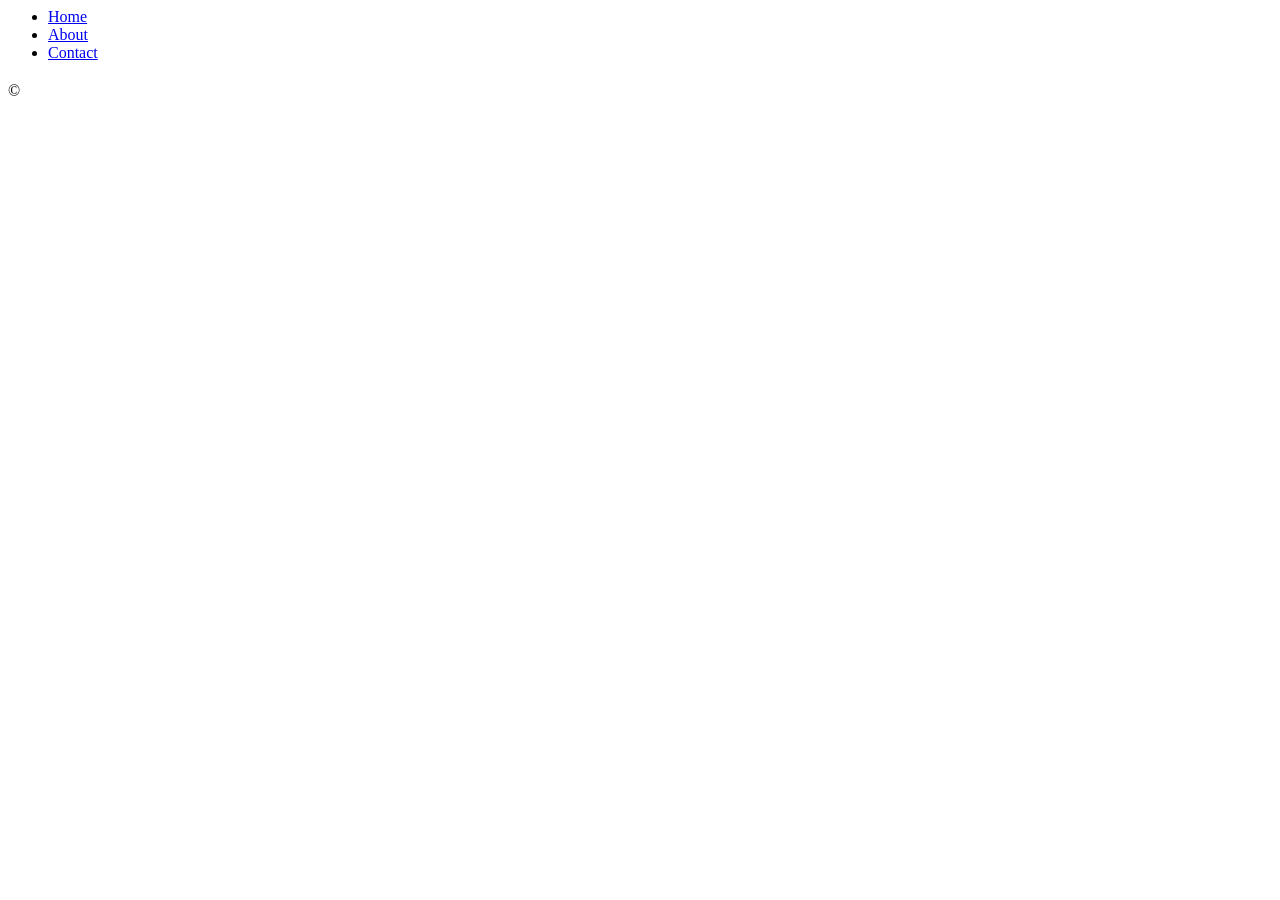
<file: resturant.html>
<html lang="en">
<head>
    <meta charset="UTF-8">
    <meta name="viewport" content="width=device-width, initial-scale=1.0">
    <title>Resume forside</title>
    <link rel="resume.css" type="text/css" href="resume.css">
    <script src="resume.js"></script>
</head>
<body>

    <header>
        <h1> </h1>
    </header>

    <nav>
        <ul>
            <li><a href="#">Home</a></li>
            <li><a href="#">About</a></li>
            <li><a href="#">Contact</a></li>
        </ul>
    </nav>

    <section>
        <h2></h2>
        <p></p>
    </section>

    <footer>
        <p>&copy; </p>
    </footer>

</body>
</html>
</file>
<file: resume.css>
@charset "UTF-8";
/* CSS dokument */

* {
    /* allows us to include the padding and border in an element's total width and height */
    box-sizing: border-box;
    padding: 0px;
    margin: 0px;
}

/* Defining variables and setting height */
html,body {
  --brand-color: #525b53;
  --brand-color-10: #4a524b;
  --brand2-color: #3f444b;
  --txt-color: #000000;
  --white-color: #ffffff;

  --max-width: 1200px;
  --margin-around-main: 80px;

  --radius-btn: 5px;
}

h2, h3, p {
    font-family: 'Raleway', sans-serif;
    margin-bottom: 8px;
}

h2 {
    font-size: 28px;
    line-height: 28px;
    font-weight: 600;
    margin: 20px 0;
}

h3 {
    font-size: 16px;
    line-height: 24px;
    font-weight: 700;
}

p {
    font-size: 16px;
    line-height: 26px;
    font-weight: 400;
}

.links-white{
  color: var(--white-color);
}

.links-black{
  color: var(--txt-color);
}

.txt_header {
    font-size: 14px;
    line-height: 20px;
    font-weight: 400;
}

.hidden {
  display: none;
}

/* HEADER START */

.menu-open {
  margin: 1rem;
  padding: 5px 10px;
  font-size: 24px;
  color: var(--white-color);
  background-color: var(--brand-color-10);
  cursor: pointer;
  border-radius: var(--radius-btn);
  border: none;
}

header {
  background-color: var(--brand-color);
  width: 100%;
  display: flex;
  justify-content: end;
}

#logo img {
  height: 40px;
  width: auto;

}

nav {
  height: auto;
  display: flex;
  flex-direction: column;
  justify-content: space-between;
  align-items: center;
  text-align: center;
  width: 100%;
}

nav ul{
  display: block;
  list-style: none;
}

nav ul li{
  width: auto;
  padding: 30px;
  z-index: 1;
}

/* Sætter top navigation tekst color og deco */
nav ul li a{
    color: var(--white-color);
    text-decoration: none; 
}

/* Styling af drop-down menuerne */
.sub-menu-1,
.sub-menu-2
{
    display: none;
    background-color: var(--white-color);
    box-shadow: 0px 0px 10px rgba(0, 0, 0, 0.2);
    width: 100%;
}

/* Sætter tekst color på drop down menuerne */
.sub-menu-1 a,
.sub-menu-2 a {
  color: var(--txt-color);
}

/* Overwriter margin og padding som arves fra headeren */
.sub-menu-1 ul li,
.sub-menu-2 ul li {
  margin: 0;
  padding: 0;
}

/* Ændrer bg color ved hover over de forskellige elementer */
.sub-menu-1 ul li:hover{
  background-color: var(--brand2-color);
}

/* Ændrer item color ved hover */
.sub-menu-1 ul li:hover > a{
  color: var(--white-color);
}

/* Viser første sub menu ved hover */
nav ul li:hover .sub-menu-1 {
  display: block;
  position: relative;
}

/* Sætter direction for items i drop down */
nav ul li:hover .sub-menu-1 ul {
  display: block;
}

/* Styling of list items */
nav ul li:hover .sub-menu-1 ul li{
  width: 180px;
  padding: 20px;
  border-bottom: 1px;
  text-align: left;
}

/* Viser sub menu 2 ved hover over sub menu 1 */
.hover-sub-1:hover .sub-menu-2{
  position: relative;
  display: block;
}
/*navbar slut*/

/* Start main elements */
.content-width {
  max-width: var(--max-width);
  margin: auto;
}

#bg-container-slide_top {
  text-align: center;
  margin-bottom: 40px;
}

#container-slide_top {
  width: 100%;
  aspect-ratio: 3/1;
}

.fade {
  animation-name: fade;
  animation-duration: 1.5s;
}

@keyframes fade {
  from {opacity: .3}
  to {opacity: 1}
}

/* Making images responsive */
.responsive-img {
    width: 100%;
    height: auto;
}

/*multiple slideshows*/
.margin-around-main{
  margin-bottom: var(--margin-around-main);
}

.slideshows-width {
  flex: 1;
  width: 100%;
  height: auto; 
  overflow: hidden;
}

.slidess {
  display:flex; 
  text-align: left; 
  justify-content: center;
}

.slidess img {
  display: none;
  height: 240px; 
  width: auto;
  object-fit: cover;
}
.slidess img:first-child {
  display: block; 
}

.textbox-slide {
  background-color:transparent;
  padding: 10px; 
  text-align: center; 
}

.textbox-slide p {
  margin: 10px 0; 
}


/*book bord*/
#openBooking {
  position: fixed;
  bottom: 20px;
  right: 20px;
  z-index: 1000;
  border-radius: 5px;
  padding: 10px 30px;
  background-color: #3f444b;
  color: #ffffff;
  font-size: 16px;
}

#openBooking:hover {
  background-color: var(--brand-color); /* Ændre baggrundsfarve ved hover */
}

.booking-popup {
  display: none;
  position: fixed;
  bottom: 70px; /* Juster afstanden fra bunden efter behov */
  right: 20px;
  background-color: var(--brand-color);
  border: 1px solid #ccc;
  border-radius: 5px;
  padding: 20px;
  z-index: 1000;
  width: 300px;
}

#bookingForm{
  font-family: 'Raleway', sans-serif;
  font-size: 12px;
}

.booking-content {
  width: 100%;
}

.booking-header {
  background-color: var(--brand-color); /* Baggrundsfarve for overskriften */
  color: #fff; /* Tekstfarve for overskriften */
  padding-bottom: 10px;
}

.booking-header .close {
  position: relative;
  top: -15px;
  float: right; /* Placer krydset til højre */
  cursor: pointer; /* Ændre musemarkør til en hånd ved hover */
  font-size: 30px;
}

.booking-header .close:hover {
  color: #f00; /* Ændre farven på krydset ved hover */
}

.booking-content label{
  display: block;
  color: #ffffff;
  margin: 2px;
}

.booking-content input, 
.booking-content textarea {
width: 100%;
padding: 8px; 
margin-bottom: 15px;
border-radius: 5px;
}

.booking-content button[type="submit"] {
  padding: 10px 20px; 
  background-color: #ffffff; 
  color: var(--txt-color); 
  border: none; 
  cursor: pointer; 
  border-radius: 5px; 
  margin-top:10px;
}

.booking-content button[type="submit"]:hover {
  background-color: var(--brand2-color);
  color: #ffffff;
}

.bg-footer {
  background-color: var(--brand-color);
  padding: 50px, 20px;
  margin: auto;
}
.container-footer {
  display: flex;
  flex-direction: column;
  width: 100%;
  align-content: center;
  justify-content: space-around;
  padding: 32px 0;
}
.section-footer {
  text-align: center;
  color: var(--white-color);
  padding-top: 16px;
}

/* Tablet menu */
@media only screen and (min-width: 700px) {
}

/* Desktop menu */
@media only screen and (min-width: 960px) { 
  nav {
    flex-direction: row;
  }

  .menu-open {
    display: none;
  }

  nav ul{
    display: inline-flex;
    list-style: none;
  }

  nav ul li:hover .sub-menu-1 {
    display: block;
    position: absolute;  
    margin-top: 15px;
    margin-left: -15px; 
    width: 180px;  
  }

  .hover-sub-1:hover .sub-menu-2{
    position: absolute;
    display: block;
    margin-top: -30px;
    margin-left: 130px;
    margin-right: -130px;
  }

  .container-footer{
   flex-direction: row;
  }

  .content-width{
    display: flex;
    flex-wrap: wrap;
    justify-content: space-between;
  }

  .slideshows-width {
    width: calc(33.33% - 20px); 
    margin-bottom: 20px;
    margin: 0 50px;
  }
}
</file>
